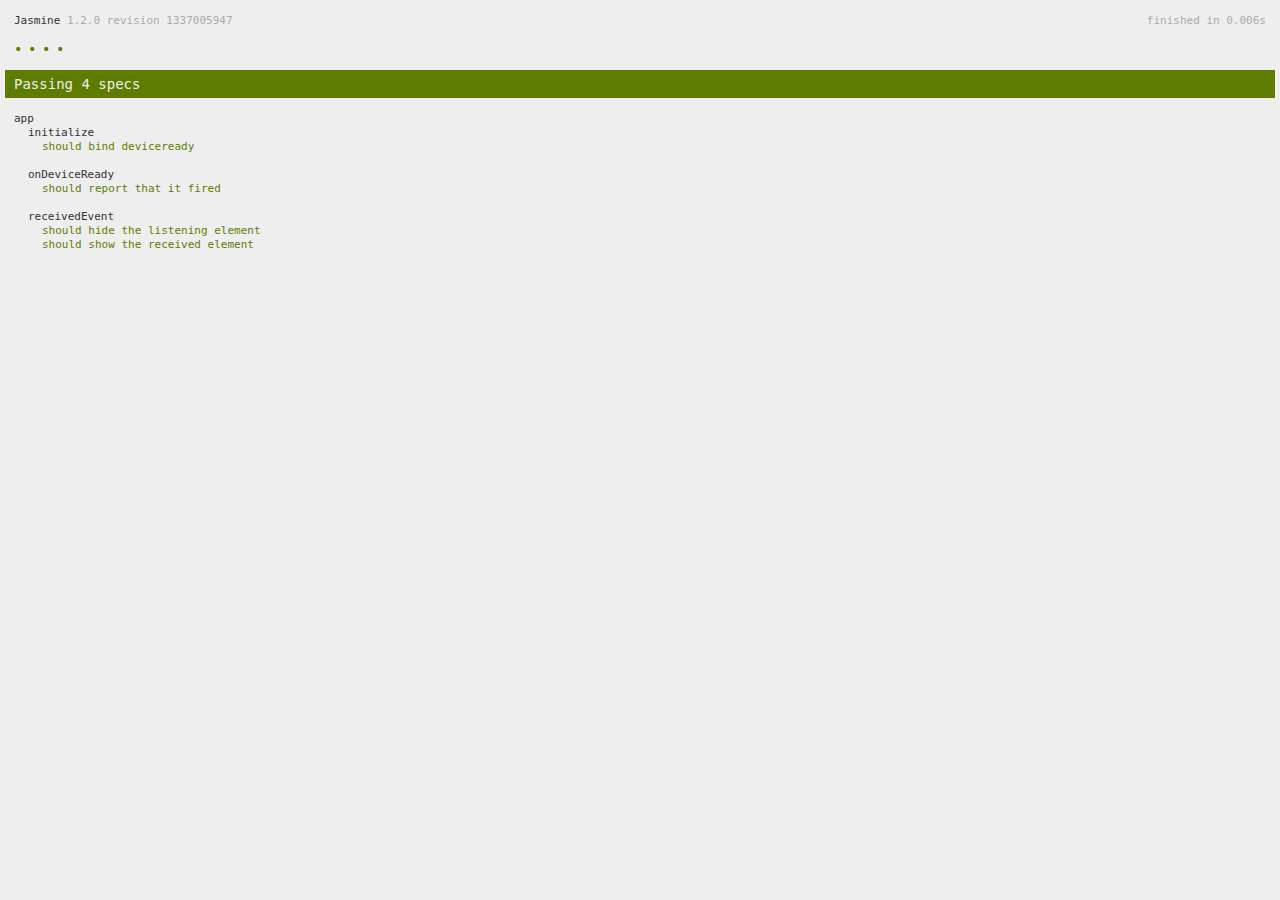
<file: spec.html>
<!DOCTYPE html>
<!--
    Licensed to the Apache Software Foundation (ASF) under one
    or more contributor license agreements.  See the NOTICE file
    distributed with this work for additional information
    regarding copyright ownership.  The ASF licenses this file
    to you under the Apache License, Version 2.0 (the
    "License"); you may not use this file except in compliance
    with the License.  You may obtain a copy of the License at

    http://www.apache.org/licenses/LICENSE-2.0

    Unless required by applicable law or agreed to in writing,
    software distributed under the License is distributed on an
    "AS IS" BASIS, WITHOUT WARRANTIES OR CONDITIONS OF ANY
     KIND, either express or implied.  See the License for the
    specific language governing permissions and limitations
    under the License.
-->
<html>
    <head>
        <title>Jasmine Spec Runner</title>

        <!-- jasmine source -->
        <link rel="shortcut icon" type="image/png" href="spec/lib/jasmine-1.2.0/jasmine_favicon.png">
        <link rel="stylesheet" type="text/css" href="spec/lib/jasmine-1.2.0/jasmine.css">
        <script type="text/javascript" src="spec/lib/jasmine-1.2.0/jasmine.js"></script>
        <script type="text/javascript" src="spec/lib/jasmine-1.2.0/jasmine-html.js"></script>

        <!-- include source files here... -->
        <script type="text/javascript" src="js/index.js"></script>

        <!-- include spec files here... -->
        <script type="text/javascript" src="spec/helper.js"></script>
        <script type="text/javascript" src="spec/index.js"></script>

        <script type="text/javascript">
            (function() {
                var jasmineEnv = jasmine.getEnv();
                jasmineEnv.updateInterval = 1000;

                var htmlReporter = new jasmine.HtmlReporter();

                jasmineEnv.addReporter(htmlReporter);

                jasmineEnv.specFilter = function(spec) {
                    return htmlReporter.specFilter(spec);
                };

                var currentWindowOnload = window.onload;

                window.onload = function() {
                    if (currentWindowOnload) {
                        currentWindowOnload();
                    }
                    execJasmine();
                };

                function execJasmine() {
                    jasmineEnv.execute();
                }
            })();
        </script>
    </head>
    <body>
        <div id="stage" style="display:none;"></div>
    </body>
</html>
</file>
<file: spec/lib/jasmine-1.2.0/jasmine.css>
body { background-color: #eeeeee; padding: 0; margin: 5px; overflow-y: scroll; }

#HTMLReporter { font-size: 11px; font-family: Monaco, "Lucida Console", monospace; line-height: 14px; color: #333333; }
#HTMLReporter a { text-decoration: none; }
#HTMLReporter a:hover { text-decoration: underline; }
#HTMLReporter p, #HTMLReporter h1, #HTMLReporter h2, #HTMLReporter h3, #HTMLReporter h4, #HTMLReporter h5, #HTMLReporter h6 { margin: 0; line-height: 14px; }
#HTMLReporter .banner, #HTMLReporter .symbolSummary, #HTMLReporter .summary, #HTMLReporter .resultMessage, #HTMLReporter .specDetail .description, #HTMLReporter .alert .bar, #HTMLReporter .stackTrace { padding-left: 9px; padding-right: 9px; }
#HTMLReporter #jasmine_content { position: fixed; right: 100%; }
#HTMLReporter .version { color: #aaaaaa; }
#HTMLReporter .banner { margin-top: 14px; }
#HTMLReporter .duration { color: #aaaaaa; float: right; }
#HTMLReporter .symbolSummary { overflow: hidden; *zoom: 1; margin: 14px 0; }
#HTMLReporter .symbolSummary li { display: block; float: left; height: 7px; width: 14px; margin-bottom: 7px; font-size: 16px; }
#HTMLReporter .symbolSummary li.passed { font-size: 14px; }
#HTMLReporter .symbolSummary li.passed:before { color: #5e7d00; content: "\02022"; }
#HTMLReporter .symbolSummary li.failed { line-height: 9px; }
#HTMLReporter .symbolSummary li.failed:before { color: #b03911; content: "x"; font-weight: bold; margin-left: -1px; }
#HTMLReporter .symbolSummary li.skipped { font-size: 14px; }
#HTMLReporter .symbolSummary li.skipped:before { color: #bababa; content: "\02022"; }
#HTMLReporter .symbolSummary li.pending { line-height: 11px; }
#HTMLReporter .symbolSummary li.pending:before { color: #aaaaaa; content: "-"; }
#HTMLReporter .bar { line-height: 28px; font-size: 14px; display: block; color: #eee; }
#HTMLReporter .runningAlert { background-color: #666666; }
#HTMLReporter .skippedAlert { background-color: #aaaaaa; }
#HTMLReporter .skippedAlert:first-child { background-color: #333333; }
#HTMLReporter .skippedAlert:hover { text-decoration: none; color: white; text-decoration: underline; }
#HTMLReporter .passingAlert { background-color: #a6b779; }
#HTMLReporter .passingAlert:first-child { background-color: #5e7d00; }
#HTMLReporter .failingAlert { background-color: #cf867e; }
#HTMLReporter .failingAlert:first-child { background-color: #b03911; }
#HTMLReporter .results { margin-top: 14px; }
#HTMLReporter #details { display: none; }
#HTMLReporter .resultsMenu, #HTMLReporter .resultsMenu a { background-color: #fff; color: #333333; }
#HTMLReporter.showDetails .summaryMenuItem { font-weight: normal; text-decoration: inherit; }
#HTMLReporter.showDetails .summaryMenuItem:hover { text-decoration: underline; }
#HTMLReporter.showDetails .detailsMenuItem { font-weight: bold; text-decoration: underline; }
#HTMLReporter.showDetails .summary { display: none; }
#HTMLReporter.showDetails #details { display: block; }
#HTMLReporter .summaryMenuItem { font-weight: bold; text-decoration: underline; }
#HTMLReporter .summary { margin-top: 14px; }
#HTMLReporter .summary .suite .suite, #HTMLReporter .summary .specSummary { margin-left: 14px; }
#HTMLReporter .summary .specSummary.passed a { color: #5e7d00; }
#HTMLReporter .summary .specSummary.failed a { color: #b03911; }
#HTMLReporter .description + .suite { margin-top: 0; }
#HTMLReporter .suite { margin-top: 14px; }
#HTMLReporter .suite a { color: #333333; }
#HTMLReporter #details .specDetail { margin-bottom: 28px; }
#HTMLReporter #details .specDetail .description { display: block; color: white; background-color: #b03911; }
#HTMLReporter .resultMessage { padding-top: 14px; color: #333333; }
#HTMLReporter .resultMessage span.result { display: block; }
#HTMLReporter .stackTrace { margin: 5px 0 0 0; max-height: 224px; overflow: auto; line-height: 18px; color: #666666; border: 1px solid #ddd; background: white; white-space: pre; }

#TrivialReporter { padding: 8px 13px; position: absolute; top: 0; bottom: 0; left: 0; right: 0; overflow-y: scroll; background-color: white; font-family: "Helvetica Neue Light", "Lucida Grande", "Calibri", "Arial", sans-serif; /*.resultMessage {*/ /*white-space: pre;*/ /*}*/ }
#TrivialReporter a:visited, #TrivialReporter a { color: #303; }
#TrivialReporter a:hover, #TrivialReporter a:active { color: blue; }
#TrivialReporter .run_spec { float: right; padding-right: 5px; font-size: .8em; text-decoration: none; }
#TrivialReporter .banner { color: #303; background-color: #fef; padding: 5px; }
#TrivialReporter .logo { float: left; font-size: 1.1em; padding-left: 5px; }
#TrivialReporter .logo .version { font-size: .6em; padding-left: 1em; }
#TrivialReporter .runner.running { background-color: yellow; }
#TrivialReporter .options { text-align: right; font-size: .8em; }
#TrivialReporter .suite { border: 1px outset gray; margin: 5px 0; padding-left: 1em; }
#TrivialReporter .suite .suite { margin: 5px; }
#TrivialReporter .suite.passed { background-color: #dfd; }
#TrivialReporter .suite.failed { background-color: #fdd; }
#TrivialReporter .spec { margin: 5px; padding-left: 1em; clear: both; }
#TrivialReporter .spec.failed, #TrivialReporter .spec.passed, #TrivialReporter .spec.skipped { padding-bottom: 5px; border: 1px solid gray; }
#TrivialReporter .spec.failed { background-color: #fbb; border-color: red; }
#TrivialReporter .spec.passed { background-color: #bfb; border-color: green; }
#TrivialReporter .spec.skipped { background-color: #bbb; }
#TrivialReporter .messages { border-left: 1px dashed gray; padding-left: 1em; padding-right: 1em; }
#TrivialReporter .passed { background-color: #cfc; display: none; }
#TrivialReporter .failed { background-color: #fbb; }
#TrivialReporter .skipped { color: #777; background-color: #eee; display: none; }
#TrivialReporter .resultMessage span.result { display: block; line-height: 2em; color: black; }
#TrivialReporter .resultMessage .mismatch { color: black; }
#TrivialReporter .stackTrace { white-space: pre; font-size: .8em; margin-left: 10px; max-height: 5em; overflow: auto; border: 1px inset red; padding: 1em; background: #eef; }
#TrivialReporter .finished-at { padding-left: 1em; font-size: .6em; }
#TrivialReporter.show-passed .passed, #TrivialReporter.show-skipped .skipped { display: block; }
#TrivialReporter #jasmine_content { position: fixed; right: 100%; }
#TrivialReporter .runner { border: 1px solid gray; display: block; margin: 5px 0; padding: 2px 0 2px 10px; }
</file>
